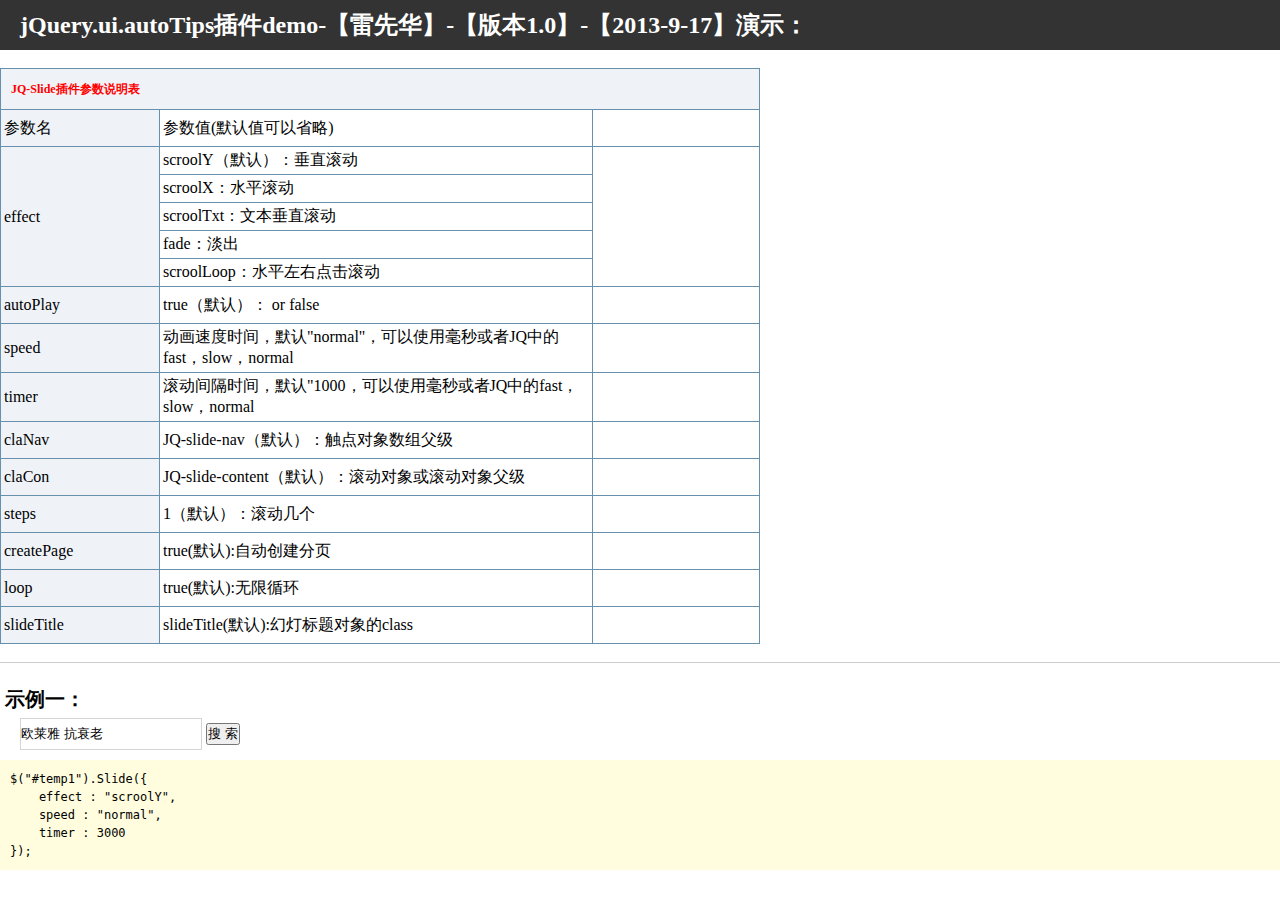
<file: plugins/jQuery.autoTips/index.html>
<!DOCTYPE HTML PUBLIC "-//W3C//DTD XHTML 1.0 Transitional//EN"
        "http://www.w3.org/TR/xhtml1/DTD/xhtml1-transitional.dtd">
<html xmlns="http://www.w3.org/1999/xhtml">
<head>
    <meta http-equiv="Content-Type" content="text/html; charset=UTF-8">
    <title>jQuery.ui.autoTips自动完成插件demo演示</title>
    <script type="text/javascript" src="../../global/jquery-1.9.1.min.js"></script>
    <script type="text/javascript" src="js/jquery.ui.position.js"></script>
    <script type="text/javascript" src="js/jquery.ui.autoTips.js"></script>
    <link href="../../global/base.css" rel="stylesheet" type="text/css">
    <link href="css/jQuery.autoTips.css" rel="stylesheet" type="text/css">
    <script type="text/javascript">
        jQuery(function ($) {
            //搜索自动提示
            $.fn.searchTips = function (opts) {
                var defaultOpts = {tipsID: 'searchTips', addClass: 'searchTips'};
                var options = $.extend({}, defaultOpts, opts || {});
                if ($(this).length > 0) {
                    var _thisform = $(this).parent('form');
                    if (_thisform.length == 0) {
                        _thisform = $(this).parent().parent('form');
                    }
                    $(this).autoTips({tipsID: options.tipsID, addClass: options.addClass, type: 'ajax', callback: function (opts) {
                        $.ajax({dataType: 'jsonp', url: 'http://search.jumei.com/ajax_get_assoc_word?container=top_search_pop_div&n=' + Math.random() + '&callback=?&search=' + $(this).val(), jsonpCallback: 'searchCallback',
                            success: function (data) {
                                var dataList = [], index = 0;
                                for (var item in data) {
                                    dataList[index] = [item];
                                    index++;
                                }
                                if (dataList.length == 0) return false;
                                _creatTipsElement(dataList, opts);
                                // $('#searchTips').show();
                            }
                        });
                    }, listClickCallback: function () {
                        _thisform.submit();
                    }
                    });
                }
            }
            if ($('#search_input').length == 1) {
                $('#search_input').searchTips();
            }
        });
    </script>
</head>
<body>
<div class="SDemo-title">
    <h1>jQuery.ui.autoTips插件demo-【雷先华】-【版本1.0】-【2013-9-17】演示：</h1>
</div>
<div id="page"><br>
    <table class="KS-table" border="0" cellpadding="0" cellspacing="0" width="760">
        <caption>
            JQ-Slide插件参数说明表
        </caption>
        <tbody>
        <tr>
            <th scope="row" width="155">参数名</th>
            <td width="438">参数值(默认值可以省略)</td>
            <td width="166">&nbsp;</td>
        </tr>
        <tr>
            <th rowspan="5" scope="row">effect</th>
            <td>scroolY（默认）：垂直滚动</td>
            <td rowspan="5">&nbsp;</td>
        </tr>
        <tr>
            <td>scroolX：水平滚动</td>
        </tr>
        <tr>
            <td>scroolTxt：文本垂直滚动</td>
        </tr>
        <tr>
            <td>fade：淡出</td>
        </tr>
        <tr>
            <td>scroolLoop：水平左右点击滚动</td>
        </tr>
        <tr>
            <th scope="row">autoPlay</th>
            <td>true（默认）： or false</td>
            <td>&nbsp;</td>
        </tr>
        <tr>
            <th scope="row">speed</th>
            <td>动画速度时间，默认"normal"，可以使用毫秒或者JQ中的fast，slow，normal</td>
            <td>&nbsp;</td>
        </tr>
        <tr>
            <th scope="row">timer</th>
            <td>滚动间隔时间，默认"1000，可以使用毫秒或者JQ中的fast，slow，normal</td>
            <td>&nbsp;</td>
        </tr>
        <tr>
            <th scope="row">claNav</th>
            <td>JQ-slide-nav（默认）：触点对象数组父级</td>
            <td>&nbsp;</td>
        </tr>
        <tr>
            <th scope="row">claCon</th>
            <td>JQ-slide-content（默认）：滚动对象或滚动对象父级</td>
            <td>&nbsp;</td>
        </tr>
        <tr>
            <th scope="row">steps</th>
            <td>1（默认）：滚动几个</td>
            <td>&nbsp;</td>
        </tr>
        <tr>
            <th scope="row">createPage</th>
            <td>true(默认):自动创建分页</td>
            <td>&nbsp;</td>
        </tr>
        <tr>
            <th scope="row">loop</th>
            <td>true(默认):无限循环</td>
            <td>&nbsp;</td>
        </tr>
        <tr>
            <th scope="row">slideTitle</th>
            <td>slideTitle(默认):幻灯标题对象的class</td>
            <td>&nbsp;</td>
        </tr>
        </tbody>
    </table>
    <br>
    <hr>
    <br>

    <h3>示例一：</h3>

    <div id="temp1">
        <div class="containerBgR">
            <div class="pfRadius7XContent">
                <div class="search_none_box">

                    <form action="/products_1-0-0-0.html" method="get" class="search_form" id="search_box_form">
                        <div class="search_box search_box_pr">
                            <div class="search_icon"></div>
                            &nbsp;&nbsp;&nbsp;&nbsp;&nbsp;<input type="text" autocomplete="off" name="keyword" value="欧莱雅 抗衰老"
                                         id="search_input"
                                   class="search_input">
                            <input type="submit" value="搜 索" class="search_text">
                        </div>
                    </form>

                </div>
            </div>
        </div>
    </div>
  <pre>$("#temp1").Slide({
    effect : "scroolY",
    speed : "normal",
    timer : 3000
});
</pre>

</div>
</body>
</html>
</file>
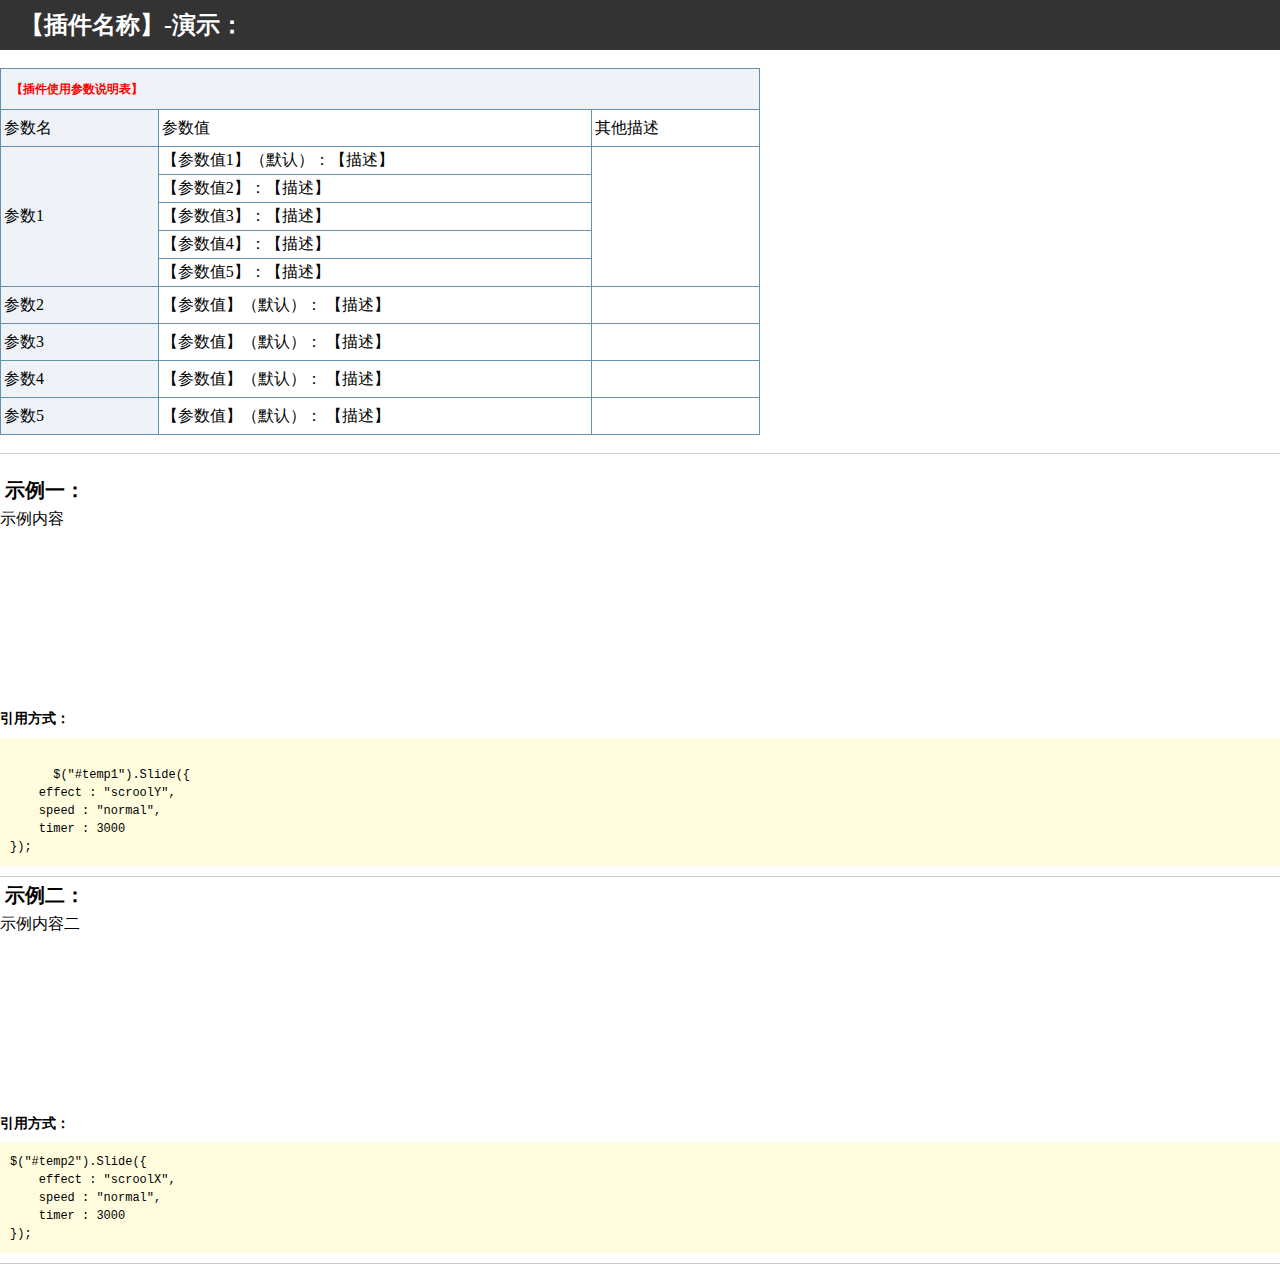
<file: demos/demoTemplate.html>
<!DOCTYPE HTML PUBLIC "-//W3C//DTD XHTML 1.0 Transitional//EN"
        "http://www.w3.org/TR/xhtml1/DTD/xhtml1-transitional.dtd">
<html xmlns="http://www.w3.org/1999/xhtml">
<head>
    <meta http-equiv="Content-Type" content="text/html; charset=UTF-8">
    <title>JQ-Slide插件demo演示</title>
    <script type="text/javascript" src="../global/jquery-1.9.1.min.js"></script>
    <link href="../global/base.css" rel="stylesheet" type="text/css">

</head>
<body>
<div class="SDemo-title">
    <h1>【插件名称】-演示：</h1>
</div>
<div id="page"><br>
<table class="KS-table" border="0" cellpadding="0" cellspacing="0" width="760">
    <caption>
        【插件使用参数说明表】
    </caption>
    <tbody>
    <tr>
        <th scope="row" width="155">参数名</th>
        <td width="438">参数值</td>
        <td width="166">其他描述</td>
    </tr>
    <tr>
        <th rowspan="5" scope="row">参数1</th>
        <td>【参数值1】（默认）：【描述】</td>
        <td rowspan="5">&nbsp;</td>
    </tr>
    <tr>
        <td>【参数值2】：【描述】</td>
    </tr>
    <tr>
        <td>【参数值3】：【描述】</td>
    </tr>
    <tr>
        <td>【参数值4】：【描述】</td>
    </tr>
    <tr>
        <td>【参数值5】：【描述】</td>
    </tr>
    <tr>
        <th scope="row">参数2</th>
        <td>【参数值】（默认）： 【描述】</td>
        <td>&nbsp;</td>
    </tr>
    <tr>
        <th scope="row">参数3</th>
        <td>【参数值】（默认）： 【描述】</td>
        <td>&nbsp;</td>
    </tr>
    <tr>
        <th scope="row">参数4</th>
        <td>【参数值】（默认）： 【描述】</td>
        <td>&nbsp;</td>
    </tr>
    <tr>
        <th scope="row">参数5</th>
        <td>【参数值】（默认）： 【描述】</td>
        <td>&nbsp;</td>
    </tr>

    </tbody>
</table>
<br>
<hr>
<br>

<h3>示例一：</h3>

<div>
    示例内容
    <br/>
    <br/>
    <br/><br/><br/><br/><br/><br/><br/><br/><br/>
</div>
    <h4> 引用方式：</h4>
  <pre>

      $("#temp1").Slide({
    effect : "scroolY",
    speed : "normal",
    timer : 3000
});
</pre>
<hr>
<h3>示例二：</h3>
<div>
    示例内容二
    <br/>
    <br/>
    <br/><br/><br/><br/><br/><br/><br/><br/><br/>
</div>
<h4> 引用方式：</h4>
  <pre>$("#temp2").Slide({
    effect : "scroolX",
    speed : "normal",
    timer : 3000
});
</pre>
<hr>




</div>
</body>
</html>
</file>
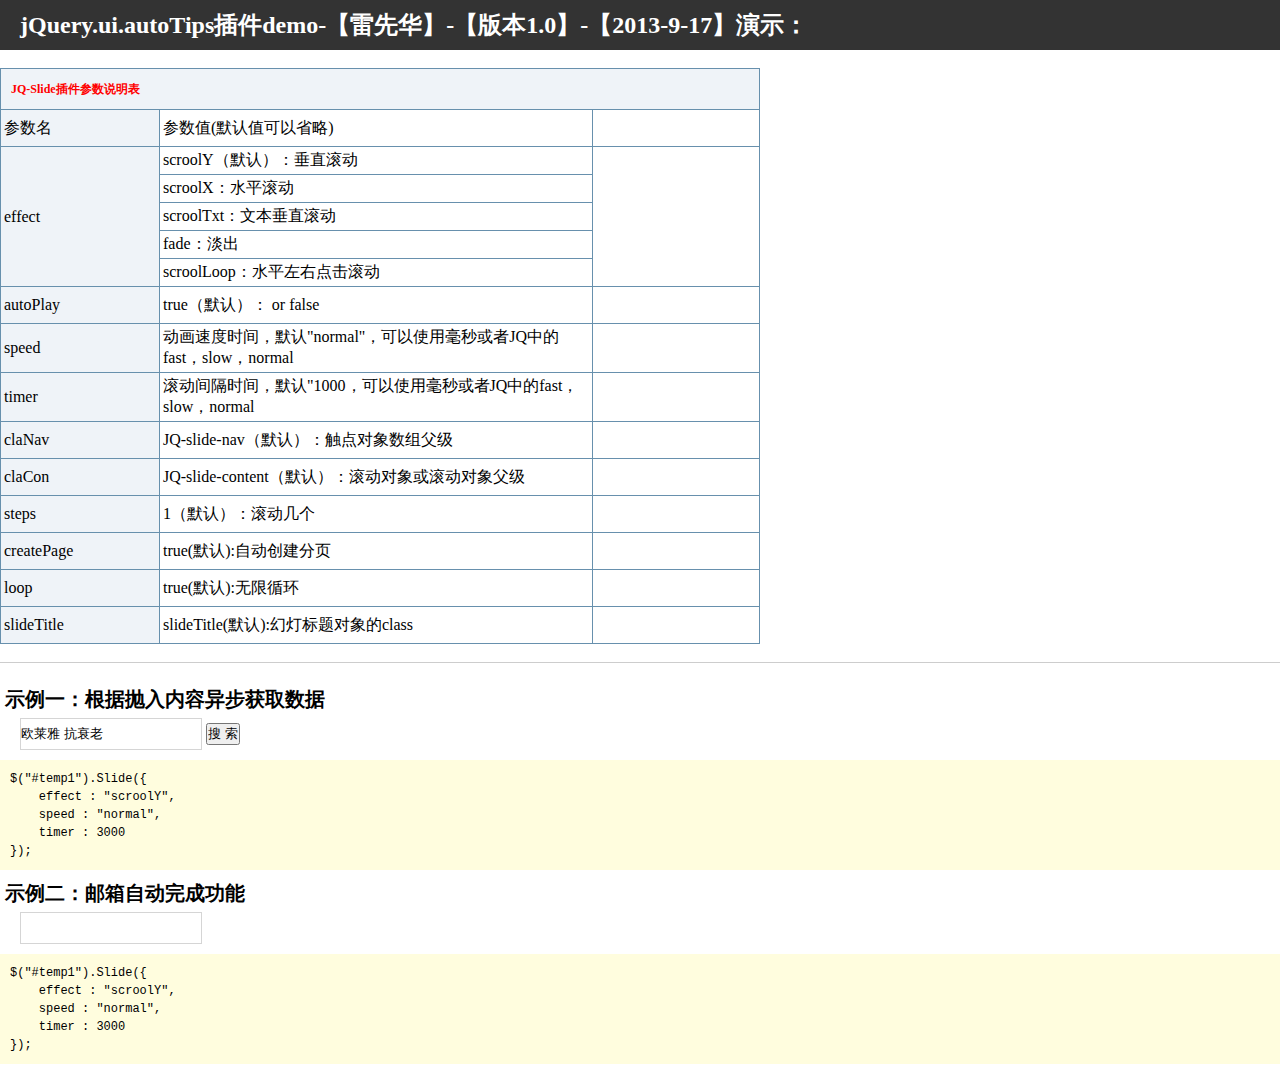
<file: plugins/jQuery.autoTips/index2.html>
<!DOCTYPE HTML PUBLIC "-//W3C//DTD XHTML 1.0 Transitional//EN"
        "http://www.w3.org/TR/xhtml1/DTD/xhtml1-transitional.dtd">
<html xmlns="http://www.w3.org/1999/xhtml">
<head>
    <meta http-equiv="Content-Type" content="text/html; charset=UTF-8">
    <title>jQuery.ui.autoTips自动完成插件demo演示</title>
    <script type="text/javascript" src="../../global/jquery-1.9.1.min.js"></script>
    <script type="text/javascript" src="js/jquery.ui.position.js"></script>
    <script type="text/javascript" src="js/jquery.ui.autoTips.js"></script>
    <link href="../../global/base.css" rel="stylesheet" type="text/css">
    <link href="css/jQuery.autoTips.css" rel="stylesheet" type="text/css">
    <script type="text/javascript">
        jQuery(function ($) {
            //搜索自动提示
            $.fn.searchTips = function (opts) {
                var defaultOpts = {tipsID: 'searchTips', addClass: 'searchTips'},$this=$(this);
                var options = $.extend({}, defaultOpts, opts || {});
                if ($this.length > 0) {
                    var _thisform = $(this).parent('form');
                    if (_thisform.length == 0) {
                        _thisform = $(this).parent().parent('form');
                    }
                    $this.autoTips({tipsID: options.tipsID, addClass: options.addClass, type: 'ajax', dataType: 'jsonp', jsonpCallback: 'searchCallback',
                        url: 'http://search.jumei.com/ajax_get_assoc_word?container=top_search_pop_div&search=',
                        dataSource: function (opts) {
                            $.ajax({dataType: 'jsonp', url: 'http://search.jumei.com/ajax_get_assoc_word?container=top_search_pop_div&n=' + Math.random() + '&callback=?&search=' + $this.val(), jsonpCallback: 'searchCallback',
                                success: function (data) {
                                    var dataList = [], index = 0;
                                    for (var item in data) {
                                        dataList[index] = [item];
                                        index++;
                                    }
                                    if (dataList.length == 0) return false;
                                    _creatTipsElement(dataList, opts);
                                }
                            });
                        },
                        listClickCallback: function () {
                            _thisform.submit();
                        }
                    });
                }
            }
            if ($('#search_input').length == 1) {
                $('#search_input').searchTips();
            }
            $('#username').autoTips({tipsID: 'searchTips2', addClass: 'searchTips', type: 'email', dataSource: ['@qq.com', '@126.com', '@163.com', '@vip.qq.com', '@yeah.net', '@hotmail.com', '@sina.com', '@sina.cn', '@yahoo.com.cn', '@yahoo.cn', '@gmail.com', '@21cn.com', '@tom.com', '@139.com']});
        });
    </script>
</head>
<body>
<div class="SDemo-title">
    <h1>jQuery.ui.autoTips插件demo-【雷先华】-【版本1.0】-【2013-9-17】演示：</h1>
</div>
<div id="page"><br>
    <table class="KS-table" border="0" cellpadding="0" cellspacing="0" width="760">
        <caption>
            JQ-Slide插件参数说明表
        </caption>
        <tbody>
        <tr>
            <th scope="row" width="155">参数名</th>
            <td width="438">参数值(默认值可以省略)</td>
            <td width="166">&nbsp;</td>
        </tr>
        <tr>
            <th rowspan="5" scope="row">effect</th>
            <td>scroolY（默认）：垂直滚动</td>
            <td rowspan="5">&nbsp;</td>
        </tr>
        <tr>
            <td>scroolX：水平滚动</td>
        </tr>
        <tr>
            <td>scroolTxt：文本垂直滚动</td>
        </tr>
        <tr>
            <td>fade：淡出</td>
        </tr>
        <tr>
            <td>scroolLoop：水平左右点击滚动</td>
        </tr>
        <tr>
            <th scope="row">autoPlay</th>
            <td>true（默认）： or false</td>
            <td>&nbsp;</td>
        </tr>
        <tr>
            <th scope="row">speed</th>
            <td>动画速度时间，默认"normal"，可以使用毫秒或者JQ中的fast，slow，normal</td>
            <td>&nbsp;</td>
        </tr>
        <tr>
            <th scope="row">timer</th>
            <td>滚动间隔时间，默认"1000，可以使用毫秒或者JQ中的fast，slow，normal</td>
            <td>&nbsp;</td>
        </tr>
        <tr>
            <th scope="row">claNav</th>
            <td>JQ-slide-nav（默认）：触点对象数组父级</td>
            <td>&nbsp;</td>
        </tr>
        <tr>
            <th scope="row">claCon</th>
            <td>JQ-slide-content（默认）：滚动对象或滚动对象父级</td>
            <td>&nbsp;</td>
        </tr>
        <tr>
            <th scope="row">steps</th>
            <td>1（默认）：滚动几个</td>
            <td>&nbsp;</td>
        </tr>
        <tr>
            <th scope="row">createPage</th>
            <td>true(默认):自动创建分页</td>
            <td>&nbsp;</td>
        </tr>
        <tr>
            <th scope="row">loop</th>
            <td>true(默认):无限循环</td>
            <td>&nbsp;</td>
        </tr>
        <tr>
            <th scope="row">slideTitle</th>
            <td>slideTitle(默认):幻灯标题对象的class</td>
            <td>&nbsp;</td>
        </tr>
        </tbody>
    </table>
    <br>
    <hr>
    <br>

    <h3>示例一：根据抛入内容异步获取数据</h3>

    <div id="temp1">
        <div class="containerBgR">
            <div class="pfRadius7XContent">
                <div class="search_none_box">

                    <form action="/products_1-0-0-0.html" method="get" class="search_form" id="search_box_form">
                        <div class="search_box search_box_pr">
                            <div class="search_icon"></div>
                            &nbsp;&nbsp;&nbsp;&nbsp;&nbsp;<input type="text" autocomplete="off" name="keyword" value="欧莱雅 抗衰老"
                                                                 id="search_input"
                                                                 class="search_input">
                            <input type="submit" value="搜 索" class="search_text">
                        </div>
                    </form>

                </div>
            </div>
        </div>
    </div>
  <pre>$("#temp1").Slide({
    effect : "scroolY",
    speed : "normal",
    timer : 3000
});
</pre>


    <h3>示例二：邮箱自动完成功能</h3>

    <div id="temp2">
        <div class="containerBgR">
            <div class="pfRadius7XContent">
                <div class="search_none_box">


                    <div class="search_box search_box_pr">
                        <div class="search_icon"></div>
                        &nbsp;&nbsp;&nbsp;&nbsp;&nbsp;<input type="text" autocomplete="off" name="keyword" value=""
                                                             id="username"
                                                             class="search_input">

                    </div>


                </div>
            </div>
        </div>
    </div>
  <pre>$("#temp1").Slide({
    effect : "scroolY",
    speed : "normal",
    timer : 3000
});
</pre>
</div>
</body>
</html>
</file>
<file: global/base.css>
@charset "utf-8";
/* CSS Document */
body, div, dl, dt, dd, ul, ol, li, h1, h2, h3, h4, h5, h6, pre, form, fieldset, input, textarea, p, blockquote, th, td { padding: 0; margin: 0; }
table { border-collapse: collapse; border-spacing: 0 }
fieldset, img { border: 0 }
address, caption, cite, code, dfn, em, th, var { font-weight: normal; font-style: normal }
ol, ul { list-style: none }
caption, th { text-align: left }
h1, h2, h3, h4, h5, h6 { font-weight: 7100; }
h1 { font-size: 18px }
h2 { font-size: 16px }
h3 { font-size: 14px }
h4 { font-size: 14px }
h5 { font-size: 12px }
h6 { font-size: 12px }
q:before, q:after { content: '' }
abbr, acronym { border: 0 }
hr { margin: 0; padding: 0; border: 0; color: #CDCDCD; background-color: #CDCDCD; height: 1px }
blockquote { color: #666; font-style: italic; }
sup, sub { line-height: 0 }
abbr, acronym { border-bottom: 1px dotted #666 }
pre { white-space: pre; }
pre, code, tt { font: 12px 'andale mono', 'lucida console', monospace; line-height: 1.5 }
/*clear clearfix*/
.clearfix:after { content: "\0020"; display: block; height: 0; clear: both; visibility: hidden; }
.clearfix { zoom: 1; }
.clear { clear: both; }
/* CSS Document */
i { font-style: normal }
.SDemo-title { height: 50px }
.SDemo-title h1 { height: 50px; background-color: #333; padding-left: 20px; line-height: 50px; font-size: 24px; font-family: \5fae\8f6f\96c5\9ed1, \9ed1\4f53; color: #FFFFFF }
h3 { margin: 5px; font-size: 20px }
pre { background-color: #FFFDDE; margin: 10px 0; padding: 10px }
table.KS-table { border-top: none; border-right: none; border-bottom: 1px solid #6790ad; border-left: 1px solid #6790ad; }
table.KS-table caption { height: 40px; line-height: 40px; border: 1px solid #6790ad; border-bottom: 0 none; padding-left: 10px; font-size: 12px; font-weight: 700; color: #F00; background-color: #EFF3F8 }
table.KS-table td, table.KS-table th { border-top: 1px solid #6790ad; border-right: 1px solid #6790ad; border-bottom: none; border-left: 0; padding: 3px }
table.KS-table th { height: 30px; background-color: #EFF3F8 }

/*����������ʾ*/
.linenums .linenums {
	background: white;
	overflow: auto;
}
pre .linenums li {
	border-left: 2px solid green;
	list-style-type: decimal;
	padding-left: 1em;
	margin-left: 4em;
}
</file>
